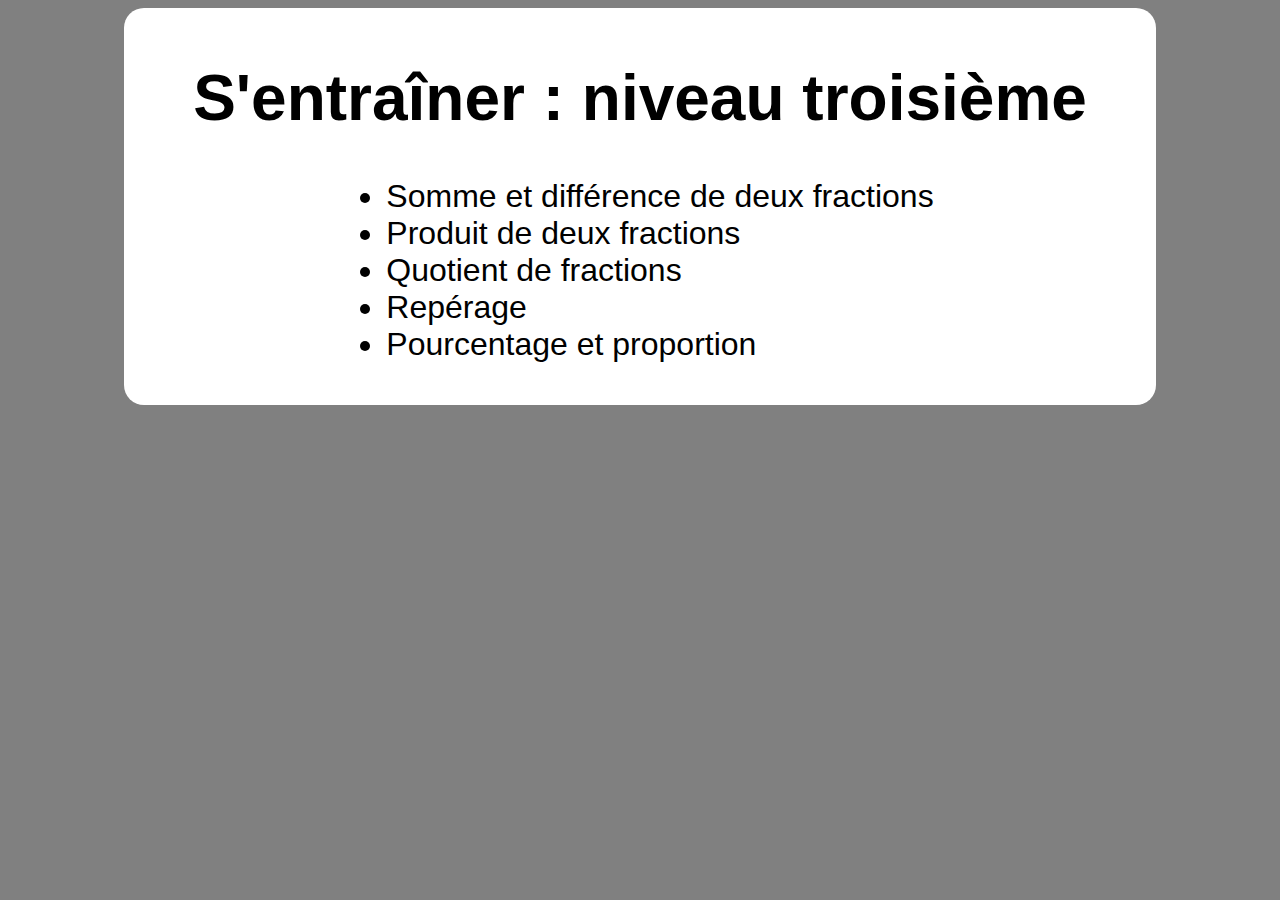
<file: index.html>
<!DOCTYPE html>
<html>
    <head>
        <meta charset="UTF-8">
        <title>Test</title>
        <link rel="stylesheet" href="client/style.css">
		<html lang="fr">
    </head>
    <body>
		<div class="main">
			<h1>S'entraîner : niveau troisième</h1>
			<div class="sommaire">
				<ul>
					<li><a href="client/1.fraction_somme.html">Somme et différence de deux fractions</a></li>
					<li><a href="client/1.fraction_produit.html">Produit de deux fractions</a></li>
					<li><a href="client/1.fraction_quotient.html">Quotient de fractions</a></li>
					<li><a href="client/2.reperage.html">Repérage</a></li>
					<li><a href="client/3.proportion.html">Pourcentage et proportion</a></li>
<!--					<li><a >coder_figure</a></li>-->
<!--					<li><a >calcul_litteral</a></li>-->
<!--					<li><a >fraction2</a></li>-->
<!--					<li><a >distributivite</a></li>-->
<!--					<li><a >Pythagore1</a></li>-->
<!--					<li><a >puissances</a></li>-->
<!--					<li><a >quadrilateres1</a></li>-->
<!--					<li><a >fonctions1</a></li>-->
<!--					<li><a >fraction3</a></li>-->
<!--					<li><a >factoriser1</a></li>-->
<!--					<li><a >quadrilateres2</a></li>-->
<!--					<li><a >fonctions2</a></li>-->
<!--					<li><a >symetrie_centrale</a></li>-->
<!--					<li><a >equations</a></li>-->
<!--					<li><a >factoriser2</a></li>-->
<!--					<li><a >Pythagore2</a></li>-->
<!--					<li><a >produit_nul</a></li>-->
<!--					<li><a >translation</a></li>-->
<!--					<li><a >fonctions3</a></li>-->
				</ul>
			</div>
		</div>
    </body>
</html>
</file>
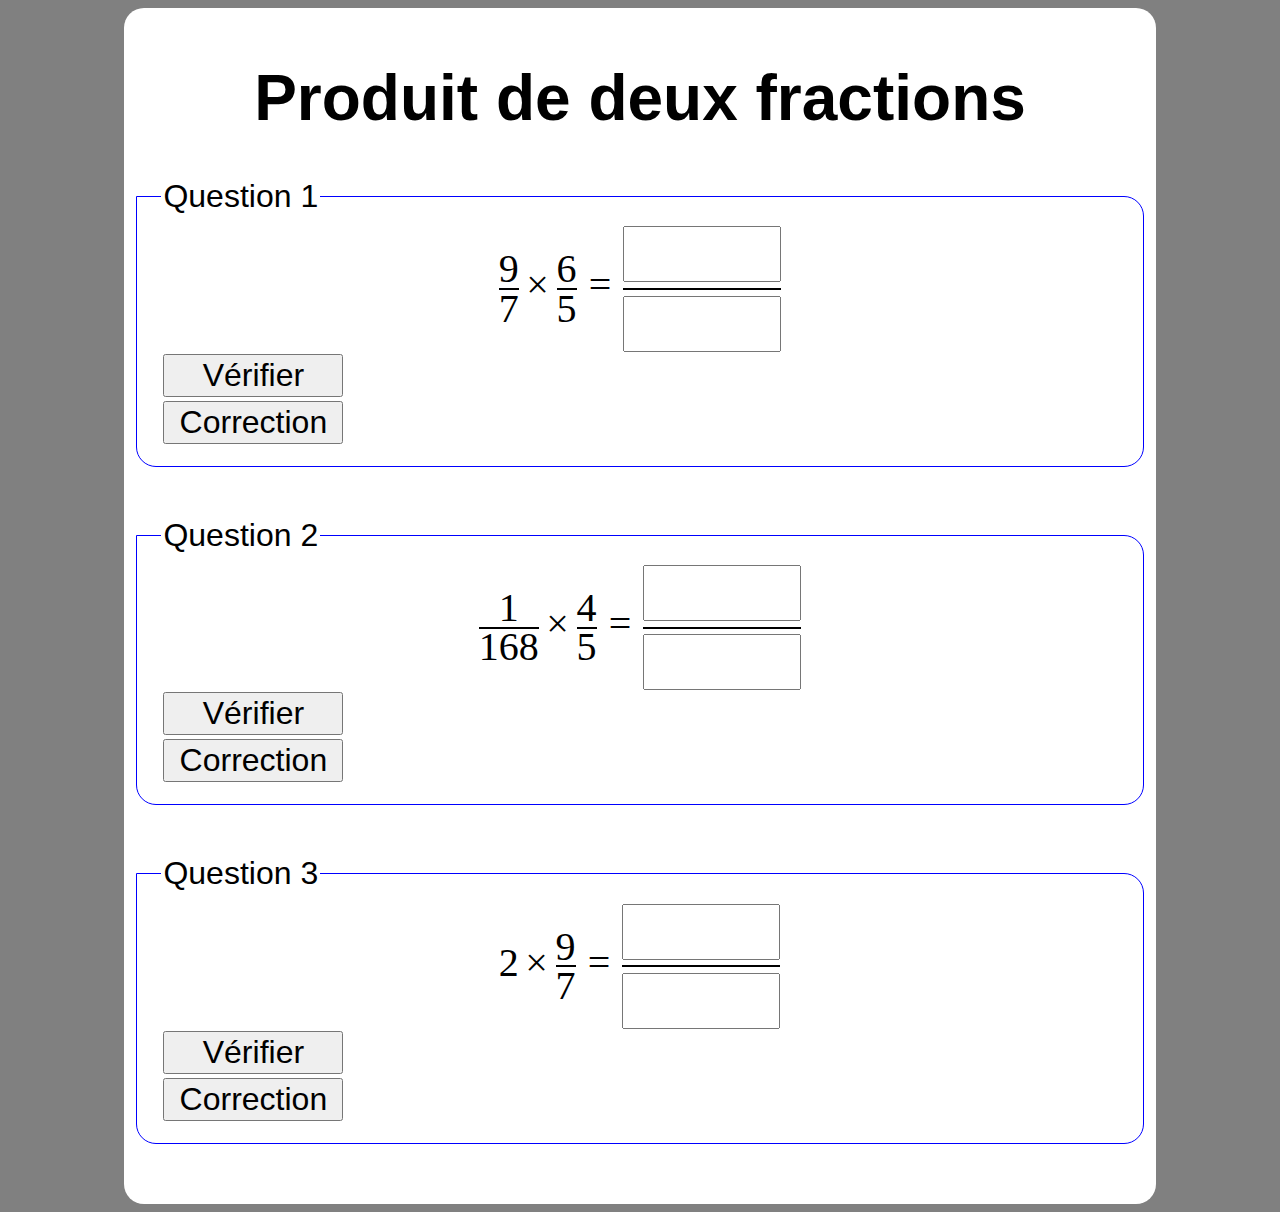
<file: client/1.fraction_produit.html>
<!DOCTYPE html>
<html>
    <head>
        <meta charset="UTF-8">
        <title>Test</title>
        <link rel="stylesheet" href="style.css">
		<html lang="fr">
    </head>
    <body>
        <script src="commun.js"></script>
        <script src="../exercices/1.fraction_produit.js"></script>
		<div class="main">
			<h1>Produit de deux fractions</h1>
			<fieldset>
				<legend>Question 1</legend>
				<form name="question1" id="question1"></form>
				<script>
					const F1 = document.getElementById("question1")
					const Q1 = new Produit1();
					F1.innerHTML = '<div>' + Q1.htmlQuestion() + '</div>'
						+ '<div><input type="submit" value="Vérifier"/><span class="verification" id="verdict1"></span></div>'
						+ '<div><input type="button" value="Correction" id="button1"></div>'
					F1.addEventListener("submit", event => {
						event.preventDefault()
						const span = document.getElementById("verdict1")
						const verifier = Q1.verifier(Q1.formater_reponse_client())
						span.textContent = verifier.message
					})
					document.getElementById("button1").addEventListener("click", event => {
						const div = event.target.parentNode
						div.innerHTML = Q1.htmlCorrection()
					})
				</script>
			</fieldset>
			<fieldset>
				<legend>Question 2</legend>
				<form name="question2" id="question2"></form>
				<script>
					const F2 = document.getElementById("question2")
					const Q2 = new Produit2();
					F2.innerHTML = '<div>' + Q2.htmlQuestion() + '</div>'
						+ '<div><input type="submit" value="Vérifier"/><span class="verification" id="verdict2"></span></div>'
						+ '<div><input type="button" value="Correction" id="button2"></div>'
					F2.addEventListener("submit", event => {
						event.preventDefault()
						const span = document.getElementById("verdict2")
						const verifier = Q2.verifier(Q2.formater_reponse_client())
						span.textContent = verifier.message
					})
					document.getElementById("button2").addEventListener("click", event => {
						const div = event.target.parentNode
						div.innerHTML = Q2.htmlCorrection()
					})
				</script>
			</fieldset>
			<fieldset>
				<legend>Question 3</legend>
				<form name="question3" id="question3"></form>
				<script>
					const F3 = document.getElementById("question3")
					const Q3 = new Produit3();
					F3.innerHTML = '<div>' + Q3.htmlQuestion() + '</div>'
						+ '<div><input type="submit" value="Vérifier"/><span class="verification" id="verdict3"></span></div>'
						+ '<div><input type="button" value="Correction" id="button3"></div>'
					F3.addEventListener("submit", event => {
						event.preventDefault()
						const span = document.getElementById("verdict3")
						const verifier = Q3.verifier(Q3.formater_reponse_client())
						span.textContent = verifier.message
					})
					document.getElementById("button3").addEventListener("click", event => {
						const div = event.target.parentNode
						div.innerHTML = Q3.htmlCorrection()
					})
				</script>
			</fieldset>
		</div>
    </body>
</html>
</file>
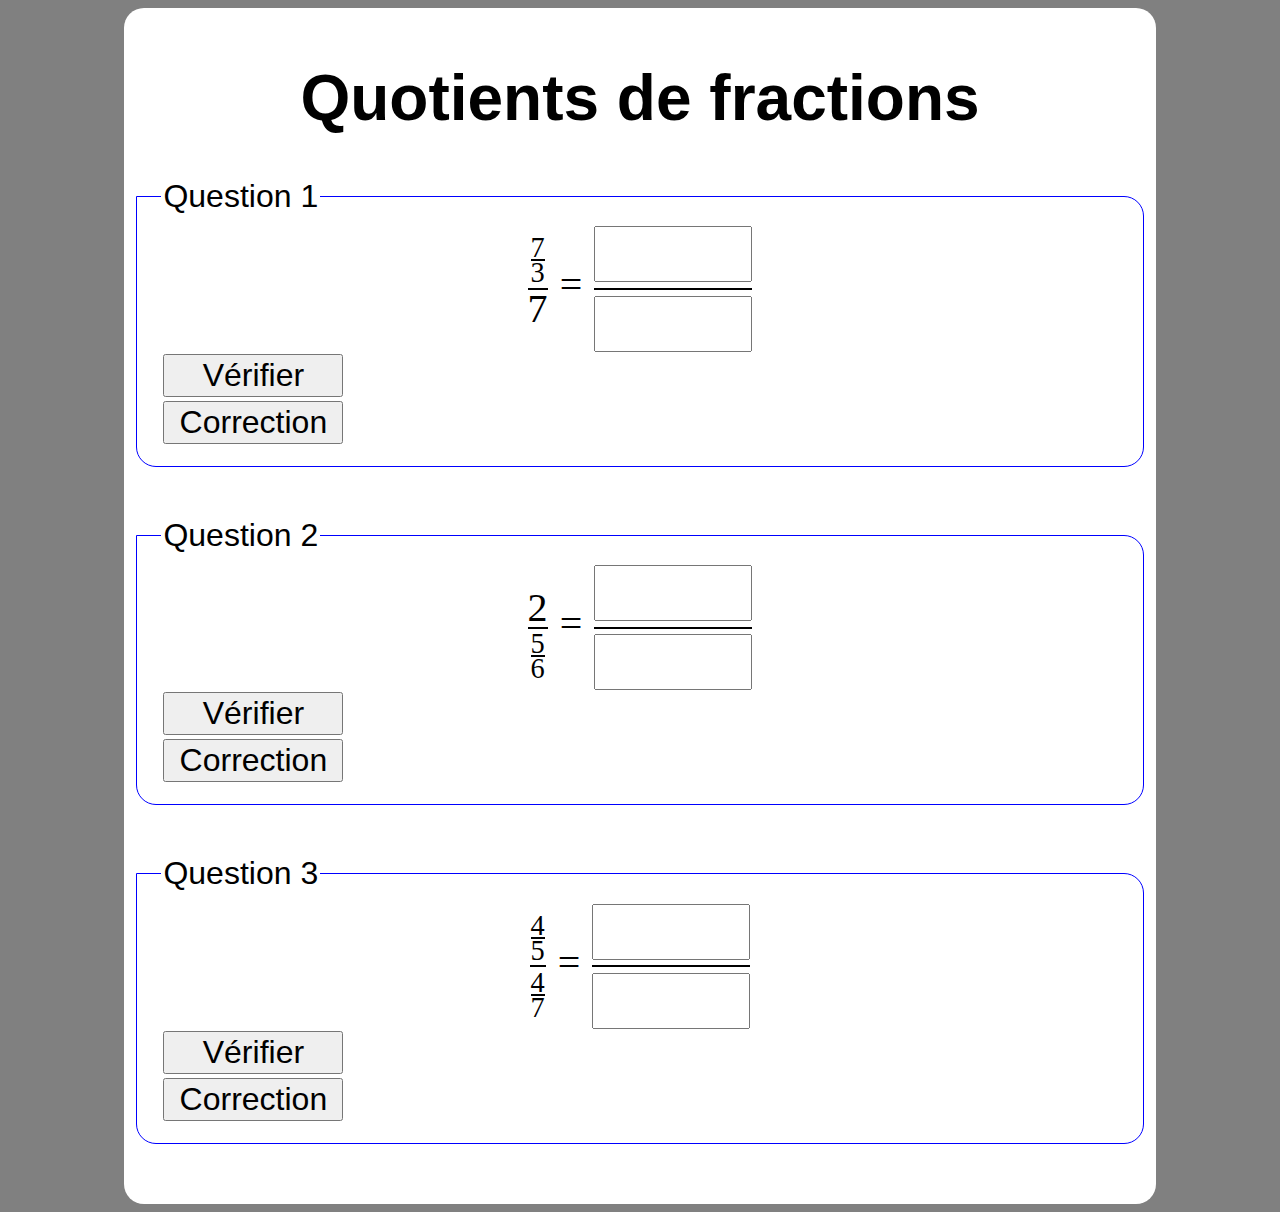
<file: client/1.fraction_quotient.html>
<!DOCTYPE html>
<html>
    <head>
        <meta charset="UTF-8">
        <title>Test</title>
        <link rel="stylesheet" href="style.css">
		<html lang="fr">
    </head>
    <body>
        <script src="commun.js"></script>
        <script src="../exercices/1.fraction_quotient.js"></script>
		<div class="main">
			<h1>Quotients de fractions</h1>
			<fieldset>
				<legend>Question 1</legend>
				<form name="question1" id="question1"></form>
				<script>
					const F1 = document.getElementById("question1")
					const Q1 = new Quotient1();
					F1.innerHTML = '<div>' + Q1.htmlQuestion() + '</div>'
						+ '<div><input type="submit" value="Vérifier"/><span class="verification" id="verdict1"></span></div>'
						+ '<div><input type="button" value="Correction" id="button1"></div>'
					F1.addEventListener("submit", event => {
						event.preventDefault()
						const span = document.getElementById("verdict1")
						const verifier = Q1.verifier(Q1.formater_reponse_client())
						span.textContent = verifier.message
					})
					document.getElementById("button1").addEventListener("click", event => {
						const div = event.target.parentNode
						div.innerHTML = Q1.htmlCorrection()
					})
				</script>
			</fieldset>
			<fieldset>
				<legend>Question 2</legend>
				<form name="question2" id="question2"></form>
				<script>
					const F2 = document.getElementById("question2")
					const Q2 = new Quotient2();
					F2.innerHTML = '<div>' + Q2.htmlQuestion() + '</div>'
						+ '<div><input type="submit" value="Vérifier"/><span class="verification" id="verdict2"></span></div>'
						+ '<div><input type="button" value="Correction" id="button2"></div>'
					F2.addEventListener("submit", event => {
						event.preventDefault()
						const span = document.getElementById("verdict2")
						const verifier = Q2.verifier(Q2.formater_reponse_client())
						span.textContent = verifier.message
					})
					document.getElementById("button2").addEventListener("click", event => {
						const div = event.target.parentNode
						div.innerHTML = Q2.htmlCorrection()
					})
				</script>
			</fieldset>
			<fieldset>
				<legend>Question 3</legend>
				<form name="question3" id="question3"></form>
				<script>
					const F3 = document.getElementById("question3")
					const Q3 = new Quotient3();
					F3.innerHTML = '<div>' + Q3.htmlQuestion() + '</div>'
						+ '<div><input type="submit" value="Vérifier"/><span class="verification" id="verdict3"></span></div>'
						+ '<div><input type="button" value="Correction" id="button3"></div>'
					F3.addEventListener("submit", event => {
						event.preventDefault()
						const span = document.getElementById("verdict3")
						const verifier = Q3.verifier(Q3.formater_reponse_client())
						span.textContent = verifier.message
					})
					document.getElementById("button3").addEventListener("click", event => {
						const div = event.target.parentNode
						div.innerHTML = Q3.htmlCorrection()
					})
				</script>
			</fieldset>
		</div>
    </body>
</html>
</file>
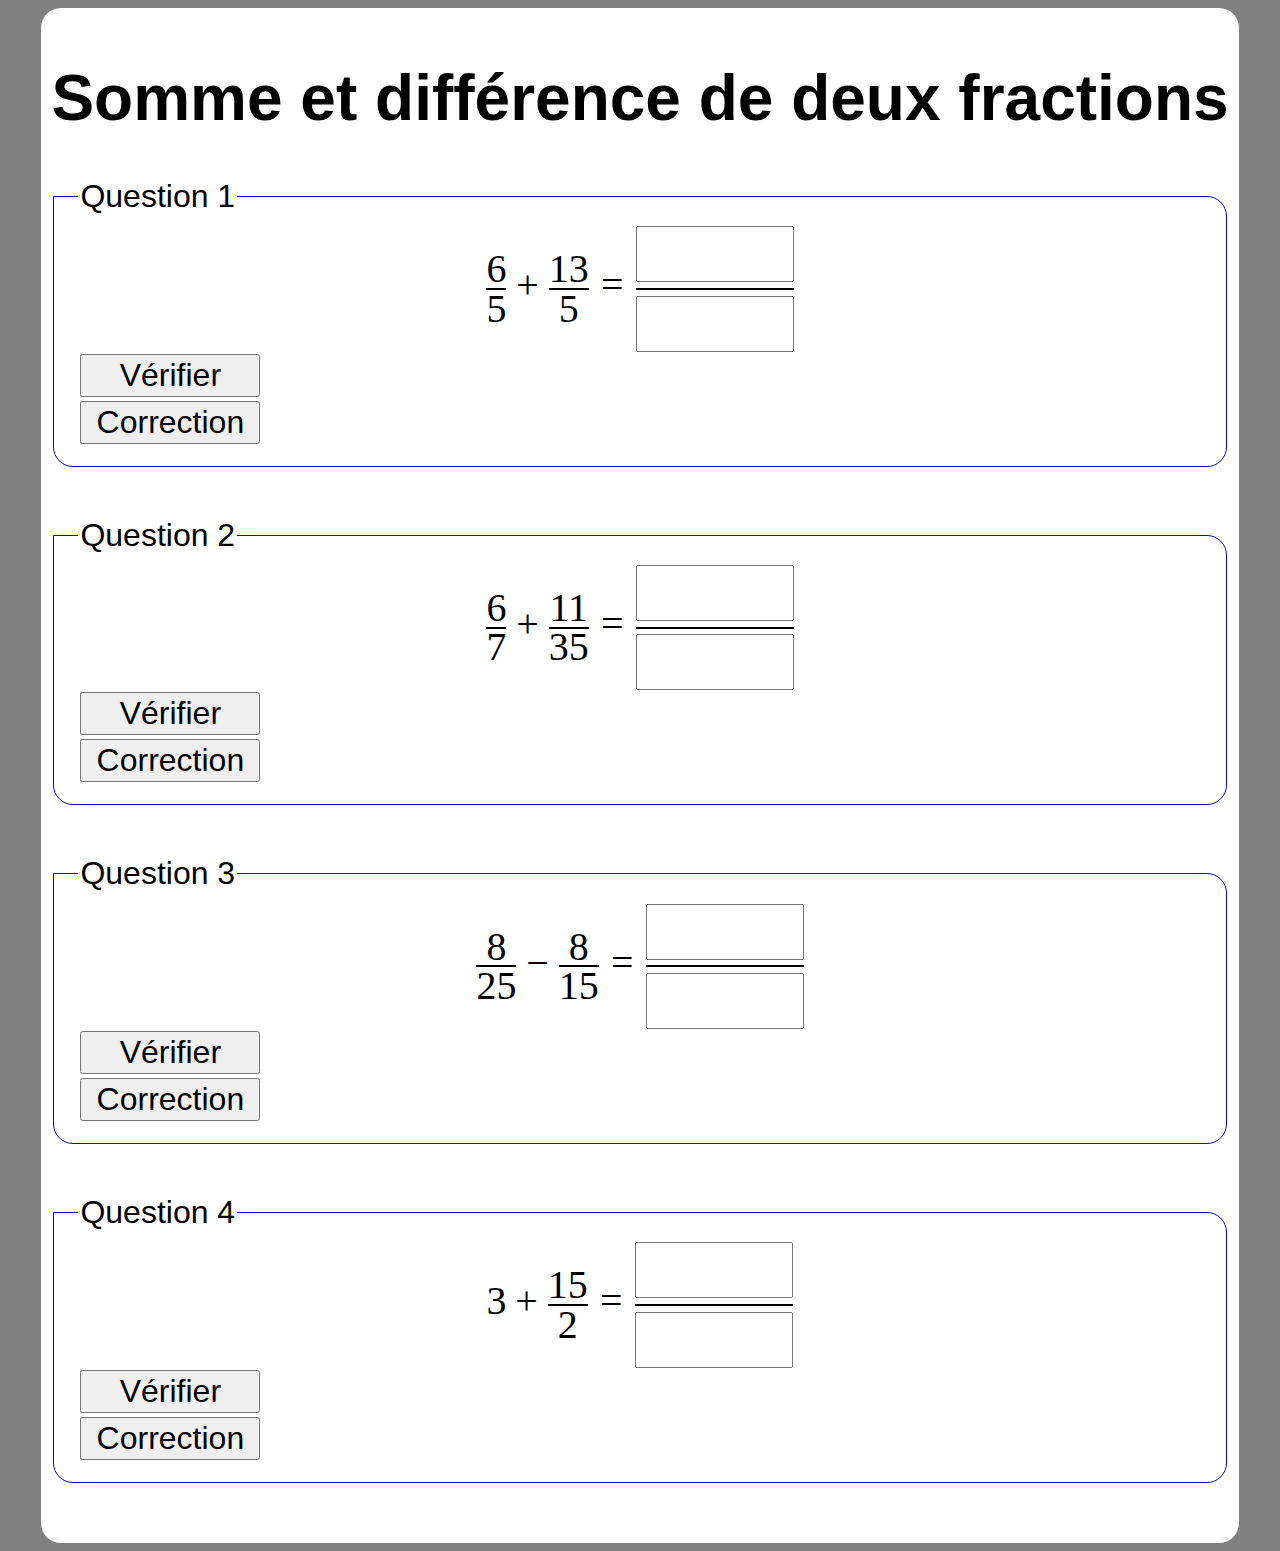
<file: client/1.fraction_somme.html>
<!DOCTYPE html>
<html>
    <head>
        <meta charset="UTF-8">
        <title>Test</title>
        <link rel="stylesheet" href="style.css">
		<html lang="fr">
    </head>
    <body>
        <script src="commun.js"></script>
        <script src="../exercices/1.fraction_somme.js"></script>
		<div class="main">
			<h1>Somme et différence de deux fractions</h1>
			<fieldset>
				<legend>Question 1</legend>
				<form name="question1" id="question1"></form>
				<script>
					const F1 = document.getElementById("question1")
					const Q1 = new Somme1();
					F1.innerHTML = '<div>' + Q1.htmlQuestion() + '</div>'
						+ '<div><input type="submit" value="Vérifier"/><span class="verification" id="verdict1"></span></div>'
						+ '<div><input type="button" value="Correction" id="button1"></div>'
					F1.addEventListener("submit", event => {
						event.preventDefault()
						const span = document.getElementById("verdict1")
						const verifier = Q1.verifier(Q1.formater_reponse_client())
						span.textContent = verifier.message
					})
					document.getElementById("button1").addEventListener("click", event => {
						const div = event.target.parentNode
						div.innerHTML = Q1.htmlCorrection()
					})
				</script>
			</fieldset>
			<fieldset>
				<legend>Question 2</legend>
				<form name="question2" id="question2"></form>
				<script>
					const F2 = document.getElementById("question2")
					const Q2 = new Somme2();
					F2.innerHTML = '<div>' + Q2.htmlQuestion() + '</div>'
						+ '<div><input type="submit" value="Vérifier"/><span class="verification" id="verdict2"></span></div>'
						+ '<div><input type="button" value="Correction" id="button2"></div>'
					F2.addEventListener("submit", event => {
						event.preventDefault()
						const span = document.getElementById("verdict2")
						const verifier = Q2.verifier(Q2.formater_reponse_client())
						span.textContent = verifier.message
					})
					document.getElementById("button2").addEventListener("click", event => {
						const div = event.target.parentNode
						div.innerHTML = Q2.htmlCorrection()
					})
				</script>
			</fieldset>
			<fieldset>
				<legend>Question 3</legend>
				<form name="question3" id="question3"></form>
				<script>
					const F3 = document.getElementById("question3")
					const Q3 = new Somme3();
					F3.innerHTML = '<div>' + Q3.htmlQuestion() + '</div>'
						+ '<div><input type="submit" value="Vérifier"/><span class="verification" id="verdict3"></span></div>'
						+ '<div><input type="button" value="Correction" id="button3"></div>'
					F3.addEventListener("submit", event => {
						event.preventDefault()
						const span = document.getElementById("verdict3")
						const verifier = Q3.verifier(Q3.formater_reponse_client())
						span.textContent = verifier.message
					})
					document.getElementById("button3").addEventListener("click", event => {
						const div = event.target.parentNode
						div.innerHTML = Q3.htmlCorrection()
					})
				</script>
			</fieldset>
			<fieldset>
				<legend>Question 4</legend>
				<form name="question4" id="question4"></form>
				<script>
					const F4 = document.getElementById("question4")
					const Q4 = new Somme4();
					F4.innerHTML = '<div>' + Q4.htmlQuestion() + '</div>'
						+ '<div><input type="submit" value="Vérifier"/><span class="verification" id="verdict4"></span></div>'
						+ '<div><input type="button" value="Correction" id="button4"></div>'
					F4.addEventListener("submit", event => {
						event.preventDefault()
						const span = document.getElementById("verdict4")
						const verifier = Q4.verifier(Q4.formater_reponse_client())
						span.textContent = verifier.message
					})
					document.getElementById("button4").addEventListener("click", event => {
						const div = event.target.parentNode
						div.innerHTML = Q4.htmlCorrection()
					})
				</script>
			</fieldset>
		</div>
    </body>
</html>
</file>
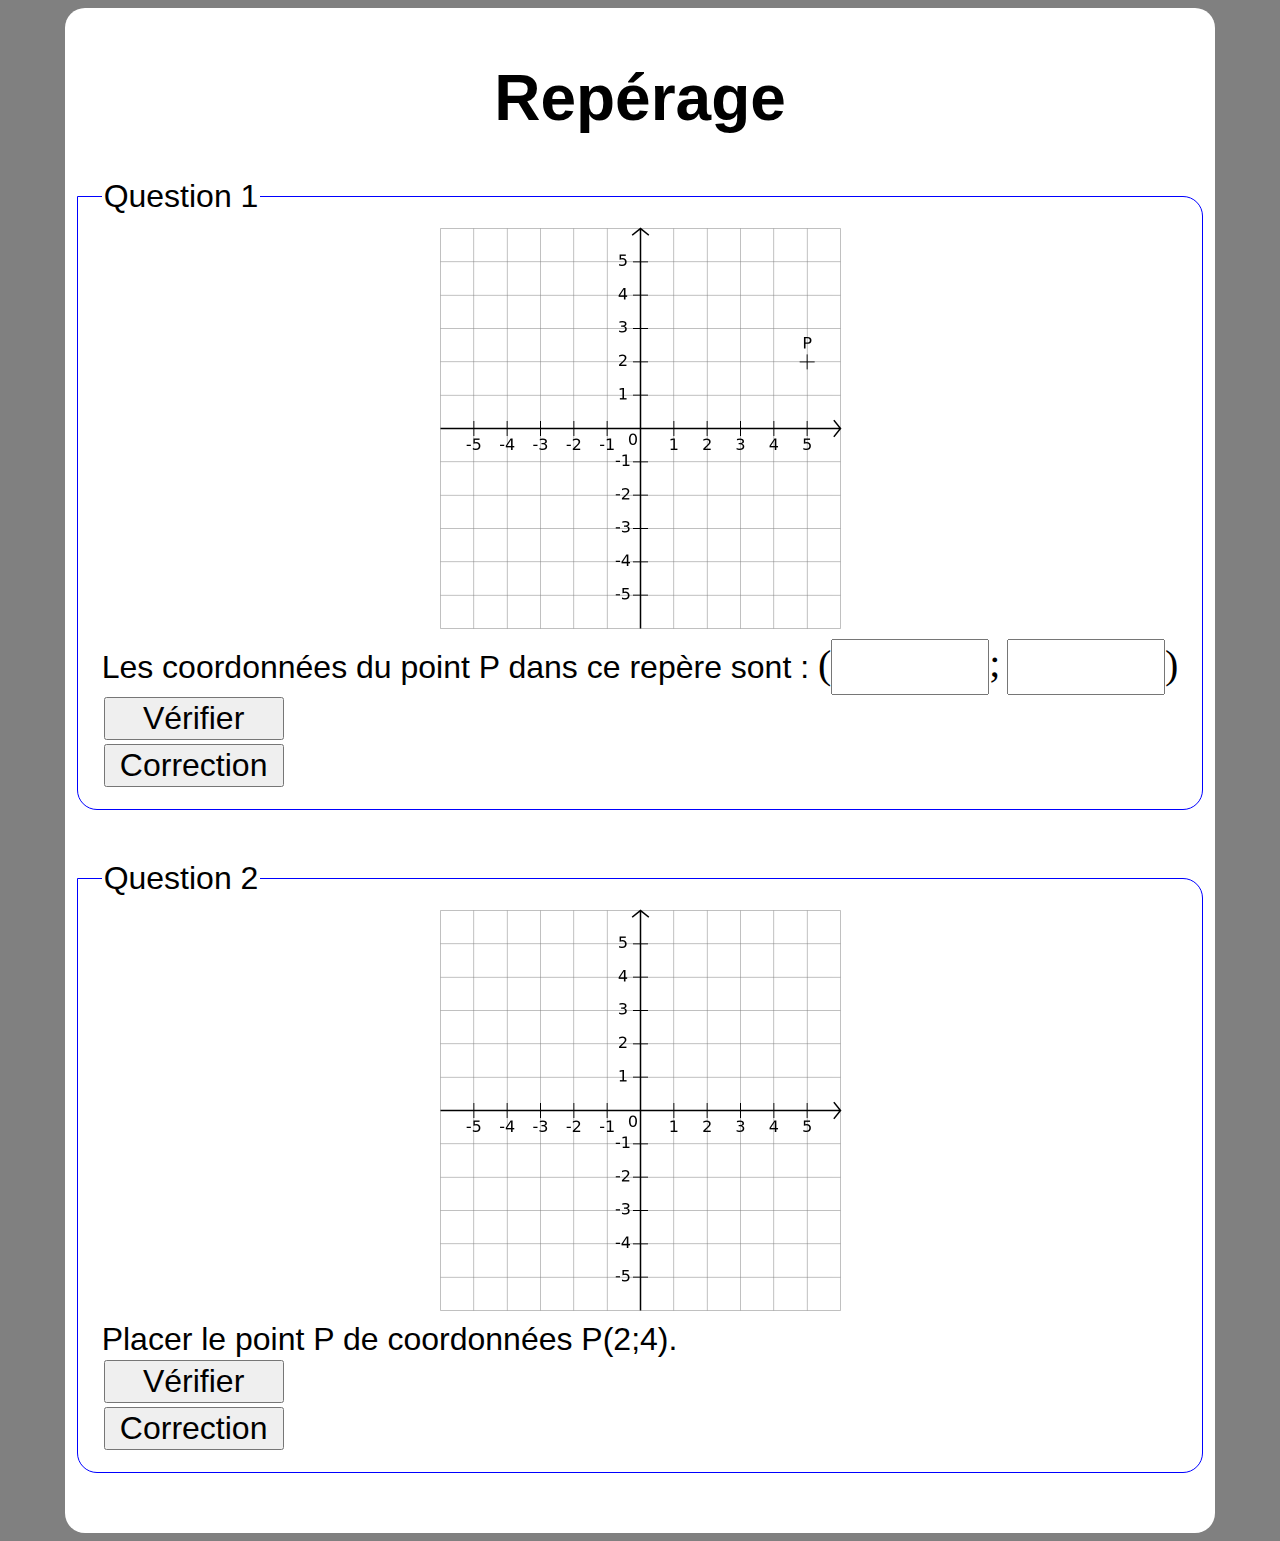
<file: client/2.reperage.html>
<!DOCTYPE html>
<html>
    <head>
        <meta charset="UTF-8">
        <title>Test</title>
        <link rel="stylesheet" href="style.css">
		<html lang="fr">
    </head>
    <body>
        <script src="commun.js"></script>
        <script src="reperes.js"></script>
        <script src="../exercices/2.reperage.js"></script>
		<div class="main">
			<h1>Repérage</h1>
			<fieldset>
				<legend>Question 1</legend>
				<div id="repere1" style="text-align:center;"></div>
				<form name="question1" id="question1"></form>
				<script>
					const F1 = document.getElementById("question1")
					const Q1 = new LireCoordonnees();
					const repere1 = new Repere(-6,-6,6,6)
					document.getElementById("repere1").appendChild(repere1.canvas)
					repere1.dessinerGrille(1,1)
					repere1.dessinerAxes()
					repere1.graduerAxes(1,1)
					if (Q1.x == 0) {repere1.dessinerPoint(repere1.point(Q1.x,Q1.y), "P", "E")}
					else if (Q1.y == -1) {repere1.dessinerPoint(repere1.point(Q1.x,Q1.y), "P", "S")}
					else {repere1.dessinerPoint(repere1.point(Q1.x,Q1.y), "P", "N")}
					F1.innerHTML = '<div>' + Q1.htmlQuestion() + '</div>'
						+ '<div><input type="submit" value="Vérifier"/><span class="verification" id="verdict1"></span></div>'
						+ '<div><input type="button" value="Correction" id="button1"></div>'
					F1.addEventListener("submit", event => {
						event.preventDefault()
						const span = document.getElementById("verdict1")
						const verifier = Q1.verifier(Q1.formater_reponse_client())
						span.textContent = verifier.message
					})
					document.getElementById("button1").addEventListener("click", event => {
						const div = event.target.parentNode
						div.innerHTML = Q1.htmlCorrection()
					})
				</script>
			</fieldset>
			<fieldset>
				<legend>Question 2</legend>
				<div id="repere2" style="text-align:center;"></div>
				<form name="question2" id="question2"></form>
				<script>
					const F2 = document.getElementById("question2")
					const Q2 = new PlacerPoint();
					const repere2 = new Repere(-6,-6,6,6)
					document.getElementById("repere2").appendChild(repere2.canvas)
					repere2.dessinerGrille(1,1)
					repere2.dessinerAxes()
					repere2.graduerAxes(1,1)
					repere2.laisserChoisirPoint("P")
					F2.innerHTML = '<div>' + Q2.htmlQuestion() + '</div>'
						+ '<div><input type="submit" value="Vérifier"/><span class="verification" id="verdict2"></span></div>'
						+ '<div><input type="button" value="Correction" id="button2"></div>'
					F2.addEventListener("submit", event => {
						event.preventDefault()
						const span = document.getElementById("verdict2")
						const verifier = Q2.verifier(Q2.formater_reponse_client(repere2))
						span.textContent = verifier.message
					})
					document.getElementById("button2").addEventListener("click", event => {
						const div = event.target.parentNode
						div.innerHTML = Q2.htmlCorrection()
					})
				</script>
			</fieldset>
		</div>
    </body>
</html>
</file>
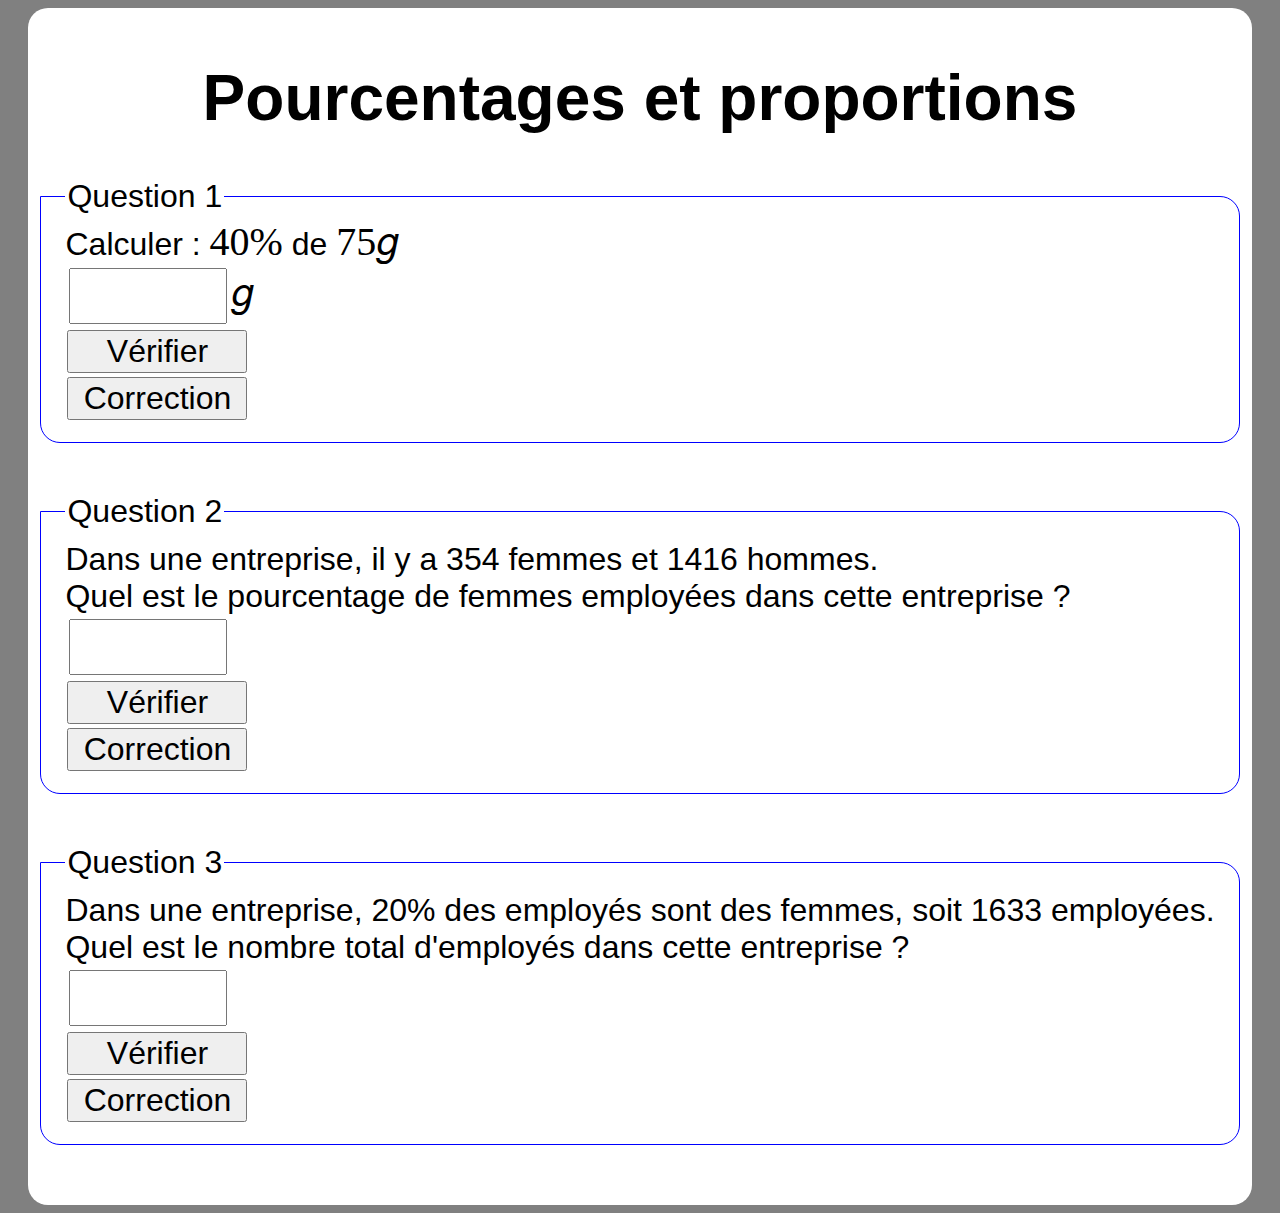
<file: client/3.proportion.html>
<!DOCTYPE html>
<html>
    <head>
        <meta charset="UTF-8">
        <title>Test</title>
        <link rel="stylesheet" href="style.css">
		<html lang="fr">
    </head>
    <body>
        <script src="commun.js"></script>
        <script src="../exercices/3.proportions.js"></script>
		<div class="main">
			<h1>Pourcentages et proportions</h1>
			<fieldset>
				<legend>Question 1</legend>
				<form name="question1" id="question1"></form>
				<script>
					const F1 = document.getElementById("question1")
					const Q1 = new PrendrePourcentage();
					F1.innerHTML = '<div>' + Q1.htmlQuestion() + '</div>'
						+ '<div><input type="submit" value="Vérifier"/><span class="verification" id="verdict1"></span></div>'
						+ '<div><input type="button" value="Correction" id="button1"></div>'
					F1.addEventListener("submit", event => {
						event.preventDefault()
						const span = document.getElementById("verdict1")
						const verifier = Q1.verifier(Q1.formater_reponse_client())
						span.textContent = verifier.message
					})
					document.getElementById("button1").addEventListener("click", event => {
						const div = event.target.parentNode
						div.innerHTML = Q1.htmlCorrection()
					})
				</script>
			</fieldset>
			<fieldset>
				<legend>Question 2</legend>
				<form name="question2" id="question2"></form>
				<script>
					const F2 = document.getElementById("question2")
					const Q2 = new CalculerPourcentage();
					F2.innerHTML = '<div>' + Q2.htmlQuestion() + '</div>'
						+ '<div><input type="submit" value="Vérifier"/><span class="verification" id="verdict2"></span></div>'
						+ '<div><input type="button" value="Correction" id="button2"></div>'
					F2.addEventListener("submit", event => {
						event.preventDefault()
						const span = document.getElementById("verdict2")
						const verifier = Q2.verifier(Q2.formater_reponse_client())
						span.textContent = verifier.message
					})
					document.getElementById("button2").addEventListener("click", event => {
						const div = event.target.parentNode
						div.innerHTML = Q2.htmlCorrection()
					})
				</script>
			</fieldset>
			<fieldset>
				<legend>Question 3</legend>
				<form name="question3" id="question3"></form>
				<script>
					const F3 = document.getElementById("question3")
					const Q3 = new EffectifTotal();
					F3.innerHTML = '<div>' + Q3.htmlQuestion() + '</div>'
						+ '<div><input type="submit" value="Vérifier"/><span class="verification" id="verdict3"></span></div>'
						+ '<div><input type="button" value="Correction" id="button3"></div>'
					F3.addEventListener("submit", event => {
						event.preventDefault()
						const span = document.getElementById("verdict3")
						const verifier = Q3.verifier(Q3.formater_reponse_client())
						span.textContent = verifier.message
					})
					document.getElementById("button3").addEventListener("click", event => {
						const div = event.target.parentNode
						div.innerHTML = Q3.htmlCorrection()
					})
				</script>
			</fieldset>
		</div>
    </body>
</html>
</file>
<file: client/style.css>
body {
    font-family: sans-serif;
    font-size: 24pt;
    background-color: grey;
}
   
.main {
	background-color: white;
	width: max-content;
	min-width: 80%;
	margin: auto;
	border-radius: 20px;
	padding: 10px;
}
  
h1 {
	text-align: center;
}

.sommaire {
	width: max-content;
	margin: auto;
}

.sommaire a {
	color: inherit;
	text-decoration: none;
}

fieldset {
    margin-bottom: 50px;
    border: 1px solid blue;
	border-radius: 0px 20px 20px 20px;
}

math{
    font-size: 30pt;
}

input {
    font-size: 24pt;
}
    
input[type=number], input[type=text] { 
    -moz-appearance: textfield;
    appearance: textfield;
    height: 50px;
    width: 150px;
    margin: 4px;
    text-align: center;
}

mn input[type=number], input[type=text] { 
    margin: 0px;
}

input::-webkit-inner-spin-button, input::-webkit-outer-spin-button { 
    -webkit-appearance: none;
    margin:0;
}

input::-o-inner-spin-button, input::-o-outer-spin-button {
    -o-appearance: none;
    margin:0;
}

input[type=button], input[type=submit] {
    margin: 2px;
    width: 180px;
    min-width: max-content;
}
</file>
